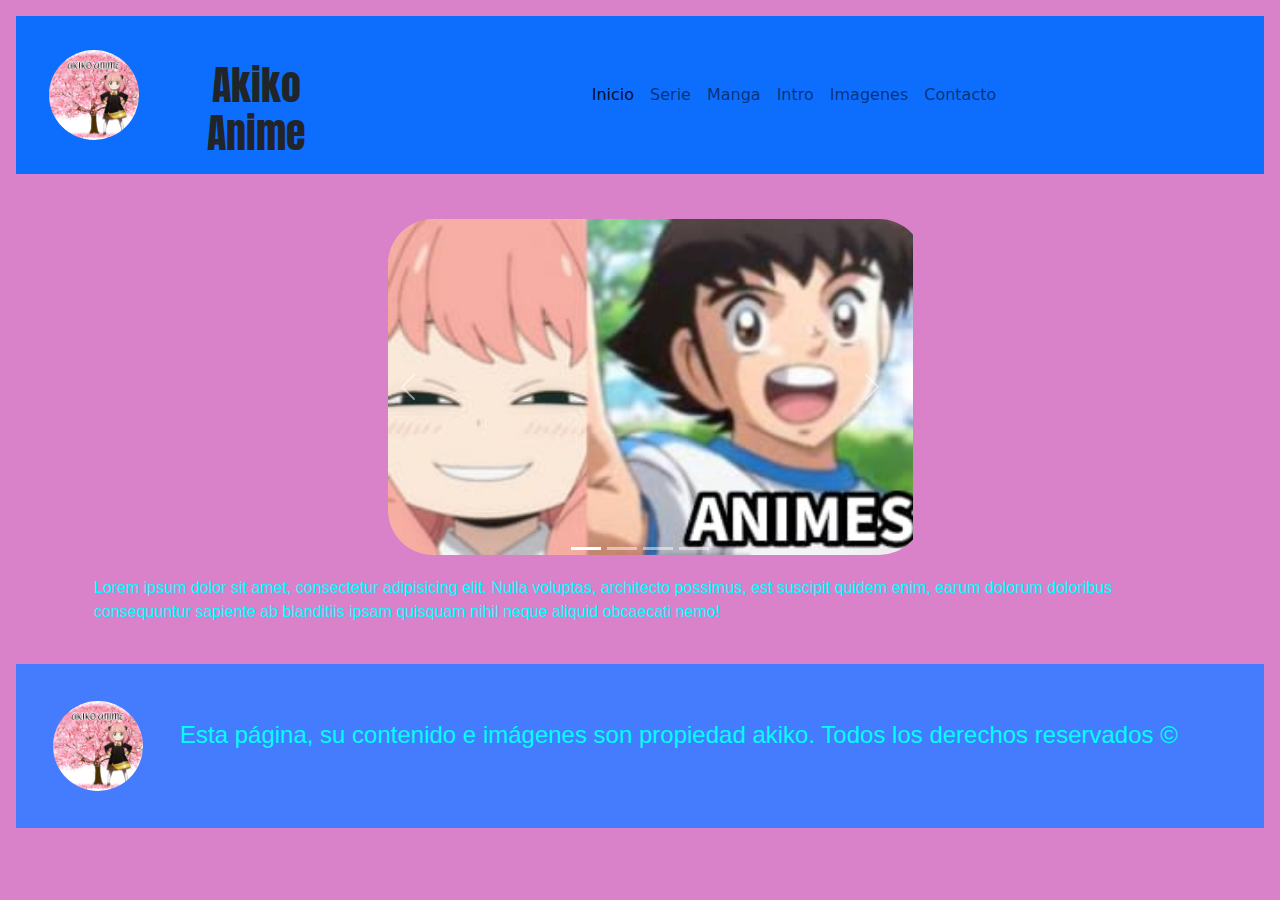
<file: index.html>
<!DOCTYPE html>
<html lang="en">
<head>
    <meta charset="UTF-8">
    <meta http-equiv="X-UA-Compatible" content="IE=edge">
    <meta name="viewport" content="width=device-width, initial-scale=1.0">
    <link rel="shortcut icon" href="./Foto/favicon.ico">
    <link rel="preconnect" href="https://fonts.googleapis.com">
    <link rel="preconnect" href="https://fonts.gstatic.com" crossorigin>
    <link href="https://fonts.googleapis.com/css2?family=Anton&family=Ultra&display=swap" rel="stylesheet">
    <link rel="stylesheet"href="https://cdnjs.cloudflare.com/ajax/libs/animate.css/4.1.1/animate.min.css"/>
    <!-- CSS only -->
    <link rel="stylesheet" href="./css/bootstrap.min.css">
    <link rel="stylesheet" href="./estilo.css">
    <title>Akiko Anime</title>
</head>
<body>
        <div class="contenedor p-3">
            <header class="header">
                <nav class="navbar .nav navbar-expand-lg bg-primary ">
                    <div class="container-fluid">
                      <a class="navbar-brand" href="./index.html"> <img src="./Foto/AKIKO.jpeg" class="animate_animated animate__pulse" alt="Anime">  </a>
                      <h1 class="animate_animated animate__pulse ">Akiko Anime</h1>
                      <button class="navbar-toggler" type="button" data-bs-toggle="collapse" data-bs-target="#navbarSupportedContent" aria-controls="navbarSupportedContent" aria-expanded="false" aria-label="Toggle navigation">
                        <span class="navbar-toggler-icon"></span>
                      </button>
                      <div class="collapse navbar-collapse" id="navbarSupportedContent">
                        <ul class="navbar-nav me-auto mb-2 mb-lg-0 mb m-auto">
                          <li class="nav-item">
                            <a class="nav-link active" aria-current="page" href="./index.html">Inicio</a>
                          </li>
                          <li class="nav-item">
                            <a class="nav-link" href="./pages/serie.html">Serie</a>
                          </li>
                          <li class="nav-item">
                            <a class="nav-link" href="./pages/manga.html">Manga</a>
                          </li>
                          <li class="nav-item">
                            <a class="nav-link" href="./pages/intro.html">Intro</a>
                          </li>
                          <li class="nav-item">
                            <a class="nav-link" href="./pages/imagenes.html">Imagenes</a>
                          </li>
                          <li class="nav-item">
                            <a class="nav-link" href="./pages/contacto.html">Contacto</a>
                          </li>
                        </ul>
                        
                      </div>
                    </div>
                  </nav>
            </header>
                <main class="container margin xs-12 container sm-6  p-4">
                    <div id="carouselExampleIndicators" class="carousel slide w-50 m-auto" data-bs-ride="true">
                        <div class="carousel-indicators">
                          <button type="button" data-bs-target="#carouselExampleIndicators" data-bs-slide-to="0" class="active" aria-current="true" aria-label="Slide 1"></button>
                          <button type="button" data-bs-target="#carouselExampleIndicators" data-bs-slide-to="1" aria-label="Slide 2"></button>
                          <button type="button" data-bs-target="#carouselExampleIndicators" data-bs-slide-to="2" aria-label="Slide 3"></button>
                          <button type="button" data-bs-target="#carouselExampleIndicators" data-bs-slide-to="3" aria-label="Slide 4"></button>
                        </div>
                        <div class="carousel-inner">
                          <div class="carousel-item active">
                                <img src="./Foto/Serie.jpeg" class="d-block w-100" alt="serie">
                          </div>
                          <div class="carousel-item">
                            <img src="./Foto/Manga.jpeg" class="d-block w-100" alt="Manga">
                          </div>
                          <div class="carousel-item">
                            <img src="./Foto/Intro.jpeg" class="d-block w-100" alt="Intro">
                          </div>
                          <div class="carousel-item">
                            <img src="./Foto/Anime.jpeg" class="d-block w-100" alt="Intro">
                          </div>
                        </div>
                        <button class="carousel-control-prev" type="button" data-bs-target="#carouselExampleIndicators" data-bs-slide="prev">
                          <span class="carousel-control-prev-icon" aria-hidden="true"></span>
                          <span class="visually-hidden">Previous</span>
                        </button>
                        <button class="carousel-control-next" type="button" data-bs-target="#carouselExampleIndicators" data-bs-slide="next">
                          <span class="carousel-control-next-icon" aria-hidden="true"></span>
                          <span class="visually-hidden">Next</span>
                        </button>
                      </div>
                      <div class="col xs-12">
                        <p>
                        Lorem ipsum dolor sit amet, consectetur adipisicing elit. Nulla voluptas, architecto possimus, est suscipit quidem enim, earum dolorum doloribus consequuntur sapiente ab blanditiis ipsam quisquam nihil neque aliquid obcaecati nemo!
                        </p>
                      </div>
                </main>
        
            <!--inicio footer-->
            <footer class="footer">
                <div class="logo_footer">
                    <img src="./Foto/AKIKO.jpeg" alt="Anime"> 
                </div> 

                
                    <div class="derechos xs-6">
                        <h4>
                            Esta página, su contenido e imágenes son propiedad akiko. Todos los derechos reservados ©
                        </h4>
                    </div>
                
            
            </footer>
        </div>

   
        <script src="./js/bootstrap.min.js">

        </script>
</body>
</html>
</file>
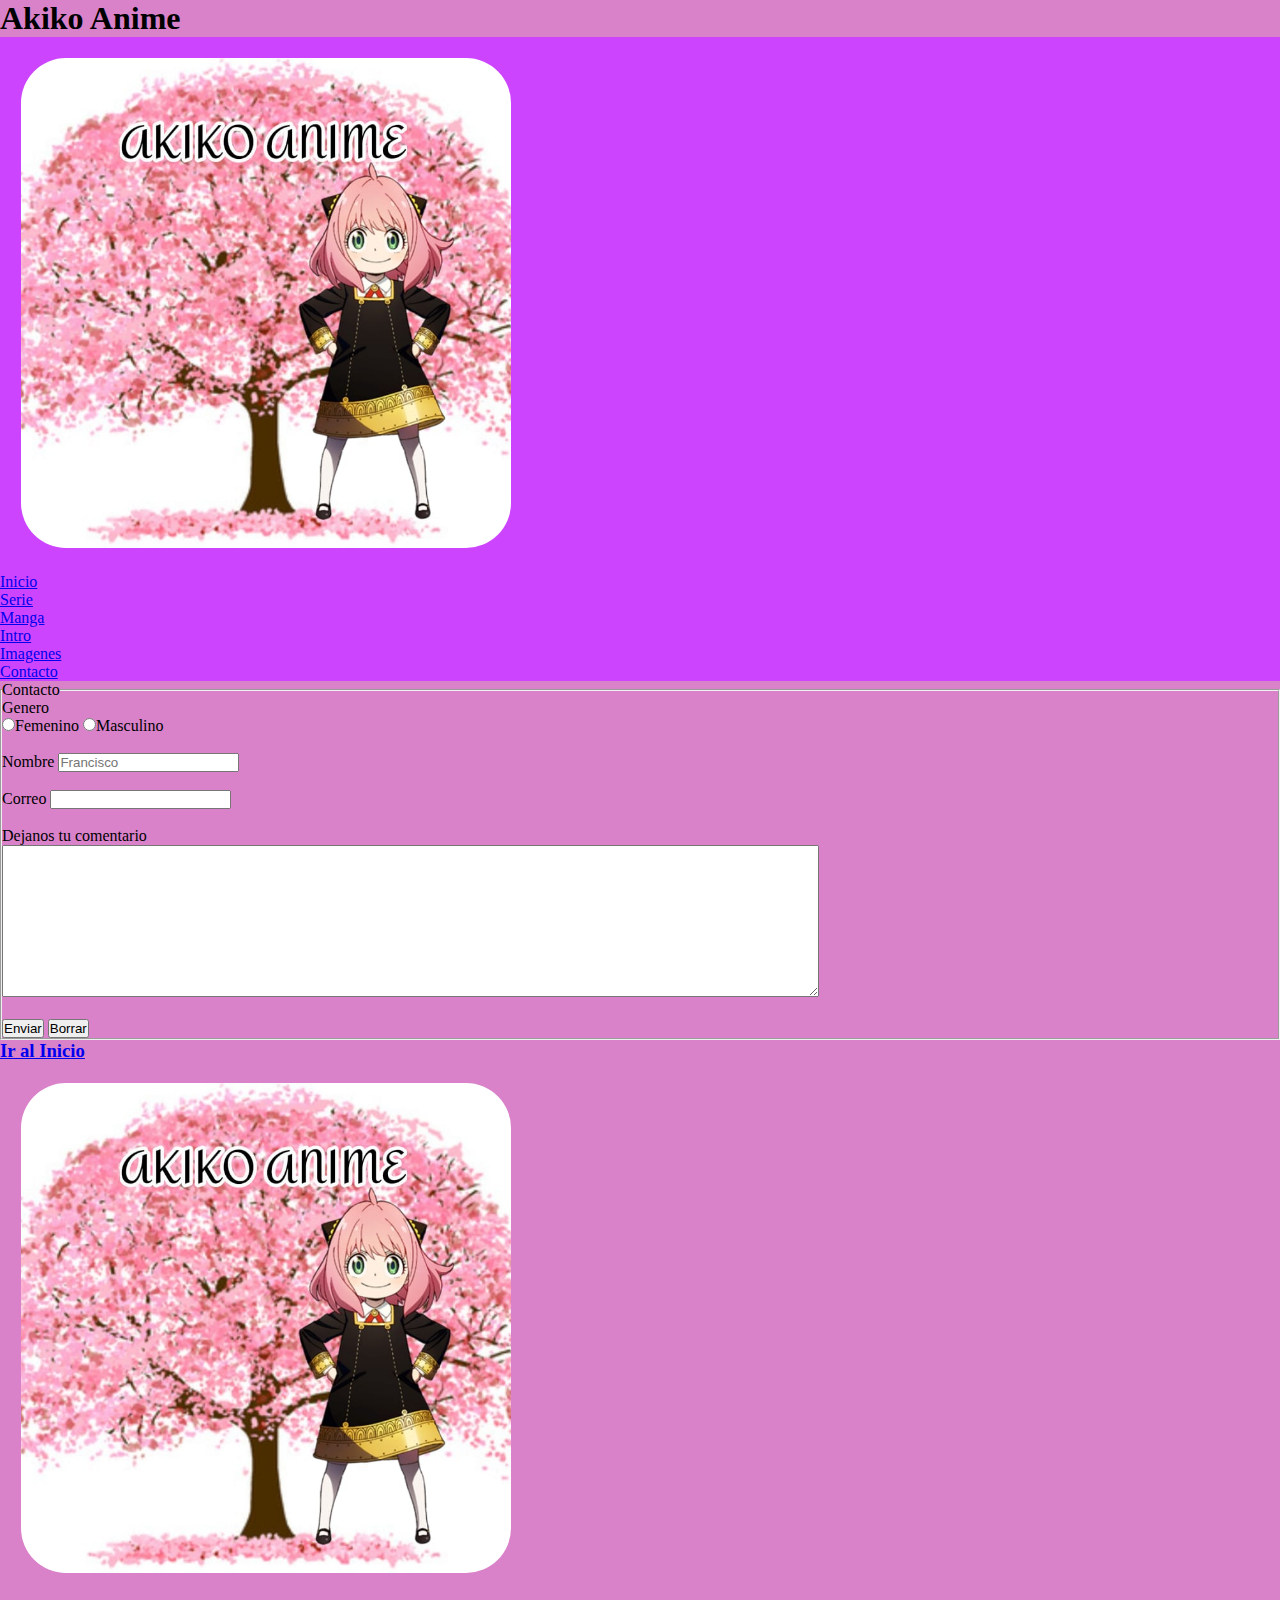
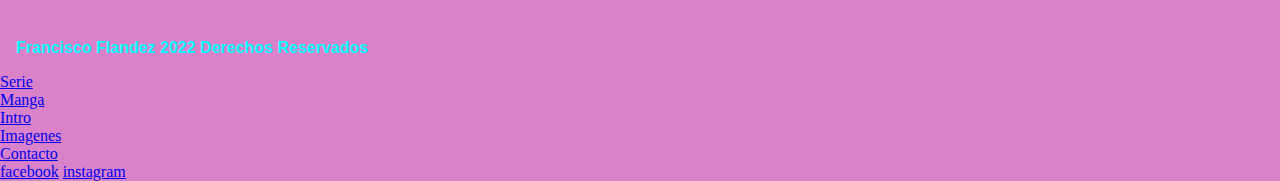
<file: pages/contacto.html>
<!DOCTYPE html>
<html lang="en">
<head>
    <meta charset="UTF-8">
    <meta http-equiv="X-UA-Compatible" content="IE=edge">
    <meta name="viewport" content="width=device-width, initial-scale=1.0">
    <link rel="shortcut icon" href="../Foto/favicon.ico">
    <link rel="preconnect" href="https://fonts.googleapis.com">
    <link rel="preconnect" href="https://fonts.gstatic.com" crossorigin>
    <link href="https://fonts.googleapis.com/css2?family=Anton&family=Ultra&display=swap" rel="stylesheet">
    <link rel="stylesheet" href="../estilo.css">
    <title></title>
</head>
<body>
    <header>
        <h1>
            Akiko Anime
        </h1>
        <nav>
            <div class="logo">
                <img src="../Foto/AKIKO.jpeg" alt="Anime" width="150px"> 
            </div>
            <ul class="menu">
                <li>
                    <a href="/index.html"> Inicio</a>
                </li>
                <li>
                    <a href="./serie.html"> Serie</a>
                </li>
                <li>
                    <a href="./manga.html"> Manga</a/>
                </li>
                    
                <li>
                    <a href="./intro.html"> Intro</a>
                </li>
                <li> 
                    <a href="./imagenes.html"> Imagenes</a>
                </li>
                <li> 
                    <a href="./contacto.html"> Contacto</a>
                </li>
            </ul>
        </nav>

    </header>
    <main>
        <form action="">
            <fieldset>
                <legend>Contacto</legend>
                <div>
                    <label for="Genero">Genero</label><br>
                    <input type="radio" name="Femenino" value="Genero">Femenino
                    <input type="radio" name="Masculino" value="Genero">Masculino
                </div>
                <br>
                <div>
                    <label for="name">Nombre</label>
                    <input type="text" name="" placeholder="Francisco">
                </div>
                <br>
                <div>
                    <label for="email">Correo</label>
                    <input type="email" name="Correo"required>
                </div>

                <div>
                    <label for=""></label>
                </div>
                <br>
                <div>
                    <label for="comentario">Dejanos tu comentario</label><br>
                    <textarea name="comentario" id="" cols="100" rows="10"></textarea>
                </div>
                <br>
                <div>
                    <input type="submit" value="Enviar">
                    <input type="reset" value="Borrar">
                </div>
            </fieldset>

        </form>
        <h3 class="volver">
            <a href="/index.html">Ir al Inicio</a>
        </h3>
    </main>
    <footer>
        <div class="logo_footer">
            <img src="../Foto/AKIKO.jpeg" alt="Anime" width="100px"> 
        </div> 
        <div class="derechos">
            <h4>
                Francisco Flandez 2022 Derechos Reservados
            </h4>
        </div>
    <ul class="footer_menu">
        <li>
            <a href="./pages/serie.html"> Serie</a>
        </li>
        <li>
            <a href="./pages/manga.html"> Manga</a/>
        </li>
            
        <li>
            <a href="./pages/intro.html"> Intro</a>
        </li>
        <li> 
            <a href="./pages/imagenes.html"> Imagenes</a>
        </li>
        <li> 
            <a href="./pages/contacto.html"> Contacto</a>
        </li>
    </ul>
    <div class="footermain">
        <a href="https://www.facebook.com/">facebook</a>
        <a href="https://www.instagram.com/">instagram</a>
    </div>
    </footer>
    
</body>
</html>
</file>
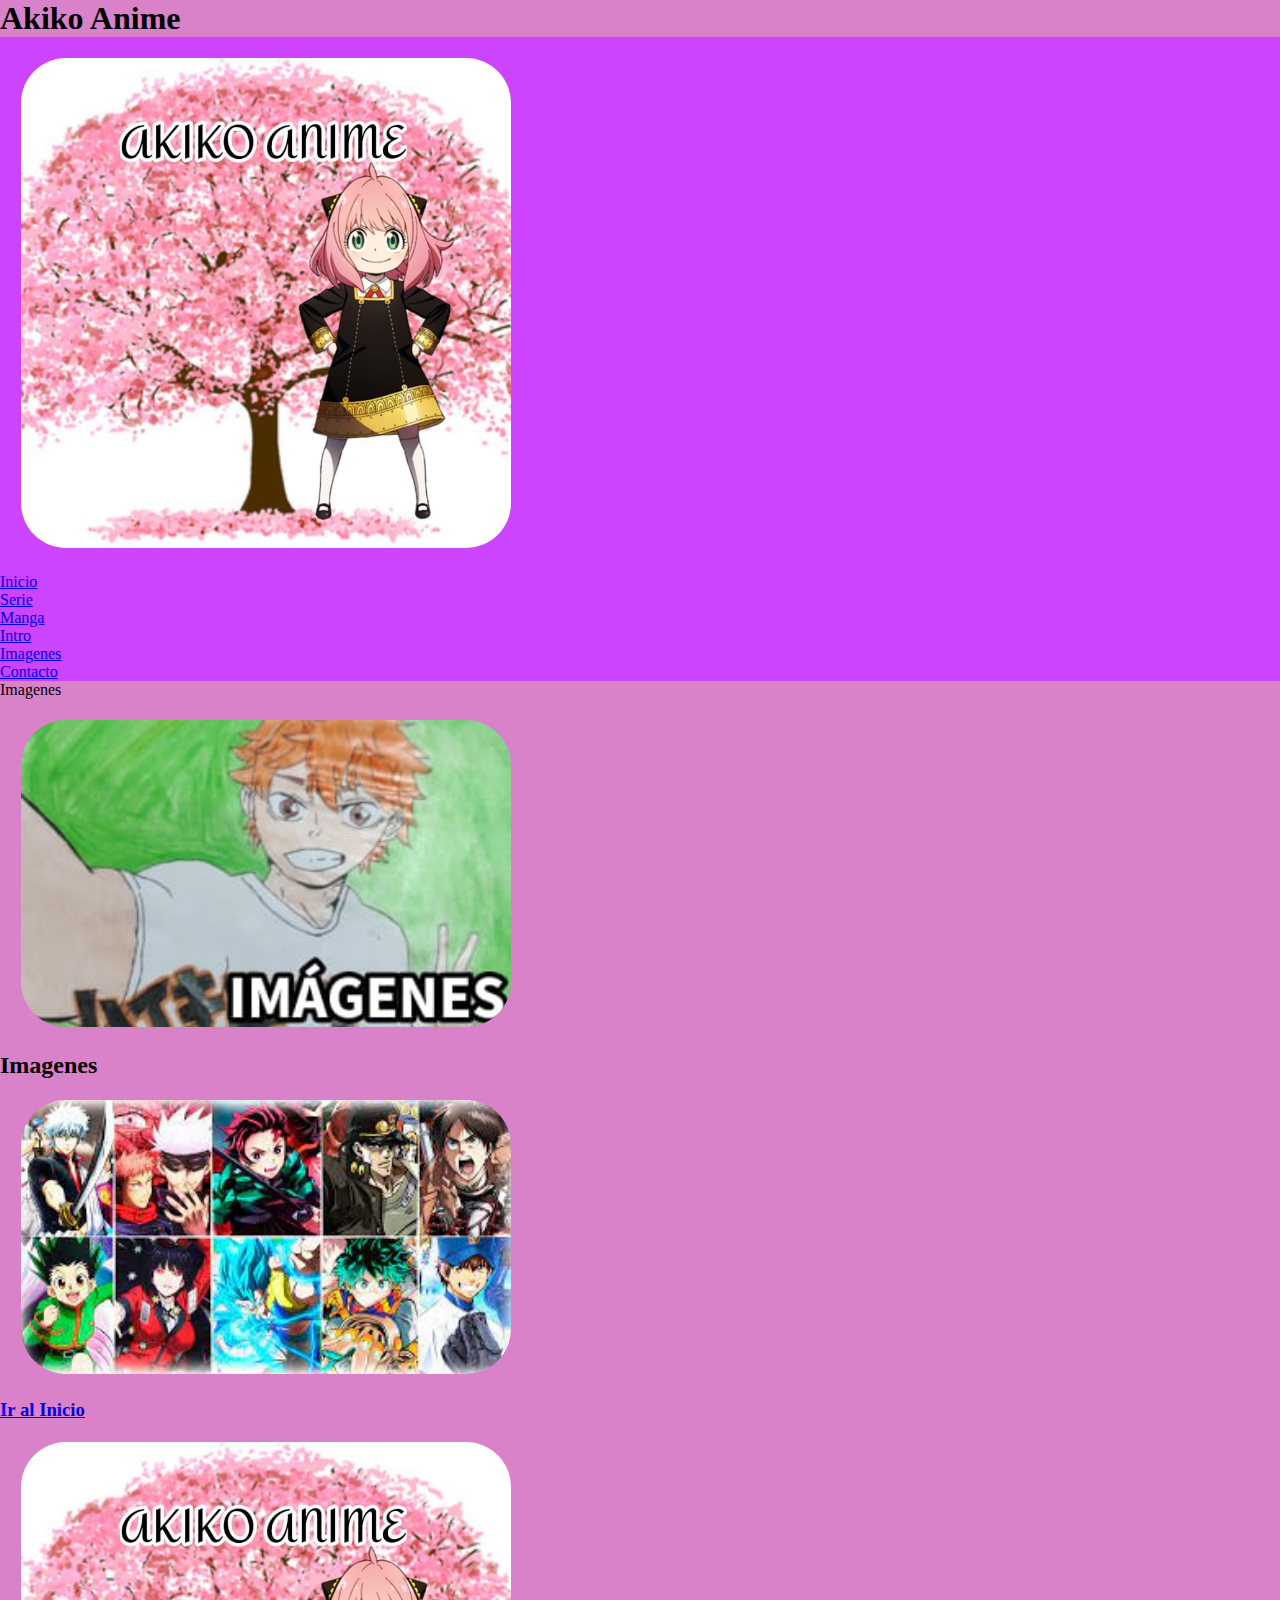
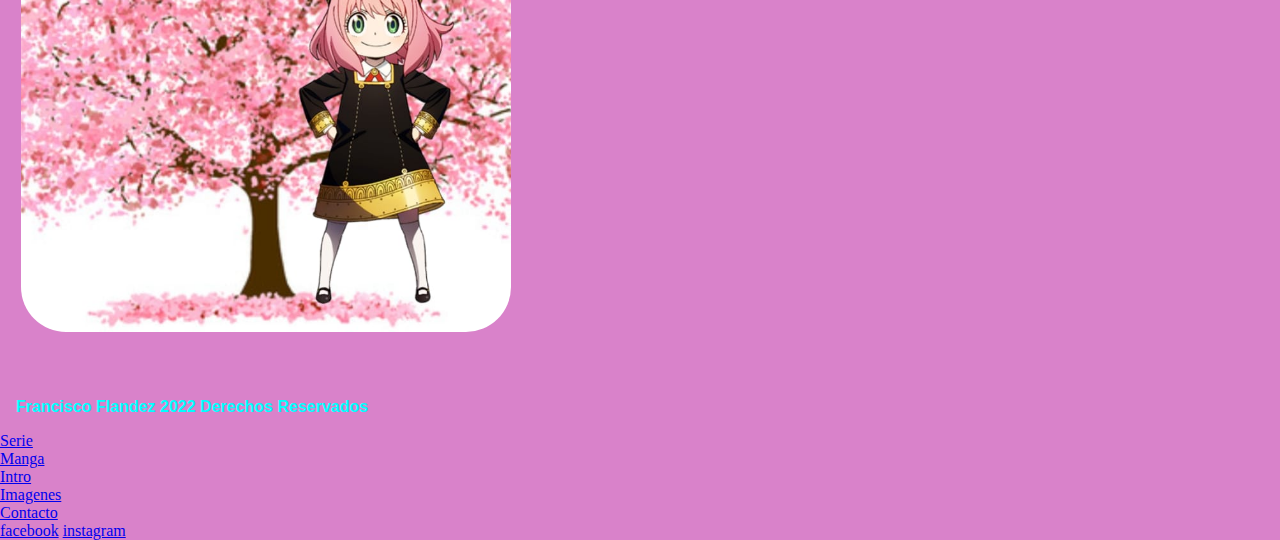
<file: pages/imagenes.html>
<!DOCTYPE html>
<html lang="en">
<head>
    <meta charset="UTF-8">
    <meta http-equiv="X-UA-Compatible" content="IE=edge">
    <meta name="viewport" content="width=device-width, initial-scale=1.0">
    <link rel="shortcut icon" href="../Foto/favicon.ico">
    <link rel="preconnect" href="https://fonts.googleapis.com">
    <link rel="preconnect" href="https://fonts.gstatic.com" crossorigin>
    <link href="https://fonts.googleapis.com/css2?family=Anton&family=Ultra&display=swap" 
    rel="stylesheet">
    <link rel="stylesheet" href="../estilo.css">
    <title></title>
</head>
<body>
    <header>
        <h1>
            Akiko Anime
        </h1>
        <nav>
            <div class="logo">
                <img src="../Foto/AKIKO.jpeg" alt="Anime" width="150px"> 
            </div>
            <ul class="menu">
                <li>
                    <a href="/"> Inicio</a>
                </li>
                <li>
                    <a href="./serie.html"> Serie</a>
                </li>
                <li>
                    <a href="./manga.html"> Manga</a/>
                </li>
                    
                <li>
                    <a href="./intro.html"> Intro</a>
                </li>
                <li> 
                    <a href="./imagenes.html"> Imagenes</a>
                </li>
                <li> 
                    <a href="./contacto.html"> Contacto</a>
                </li>
            </ul>
        </nav>
    </header>
    <main>
        <p>
            Imagenes
        </p>
        <img src="../Foto/Anime.jpeg" width="150px" alt="Imagenes">
        <section>
            <h2>Imagenes</h2>
            <img src="../Imagenes/animepopulares.jpg" controls width="150px" >
            </img>   
        </section>
        <h3 class="volver">
            <a href="/index.html">Ir al Inicio</a>
        </h3>
        
    </main>
    <footer>
        <div class="logo_footer">
            <img src="../Foto/AKIKO.jpeg" alt="Anime" width="100px"> 
        </div> 
        <div class="derechos">
            <h4>
                Francisco Flandez 2022 Derechos Reservados
            </h4>
        </div>
    <ul class="footer_menu">
        <li>
            <a href="./pages/serie.html"> Serie</a>
        </li>
        <li>
            <a href="./pages/manga.html"> Manga</a/>
        </li>
            
        <li>
            <a href="./pages/intro.html"> Intro</a>
        </li>
        <li> 
            <a href="./pages/imagenes.html"> Imagenes</a>
        </li>
        <li> 
            <a href="./pages/contacto.html"> Contacto</a>
        </li>
    </ul>
    <div class="footermain">
        <a href="https://www.facebook.com/">facebook</a>
        <a href="https://www.instagram.com/">instagram</a>
    </div>
    </footer>
    
</body>
</html>
</file>
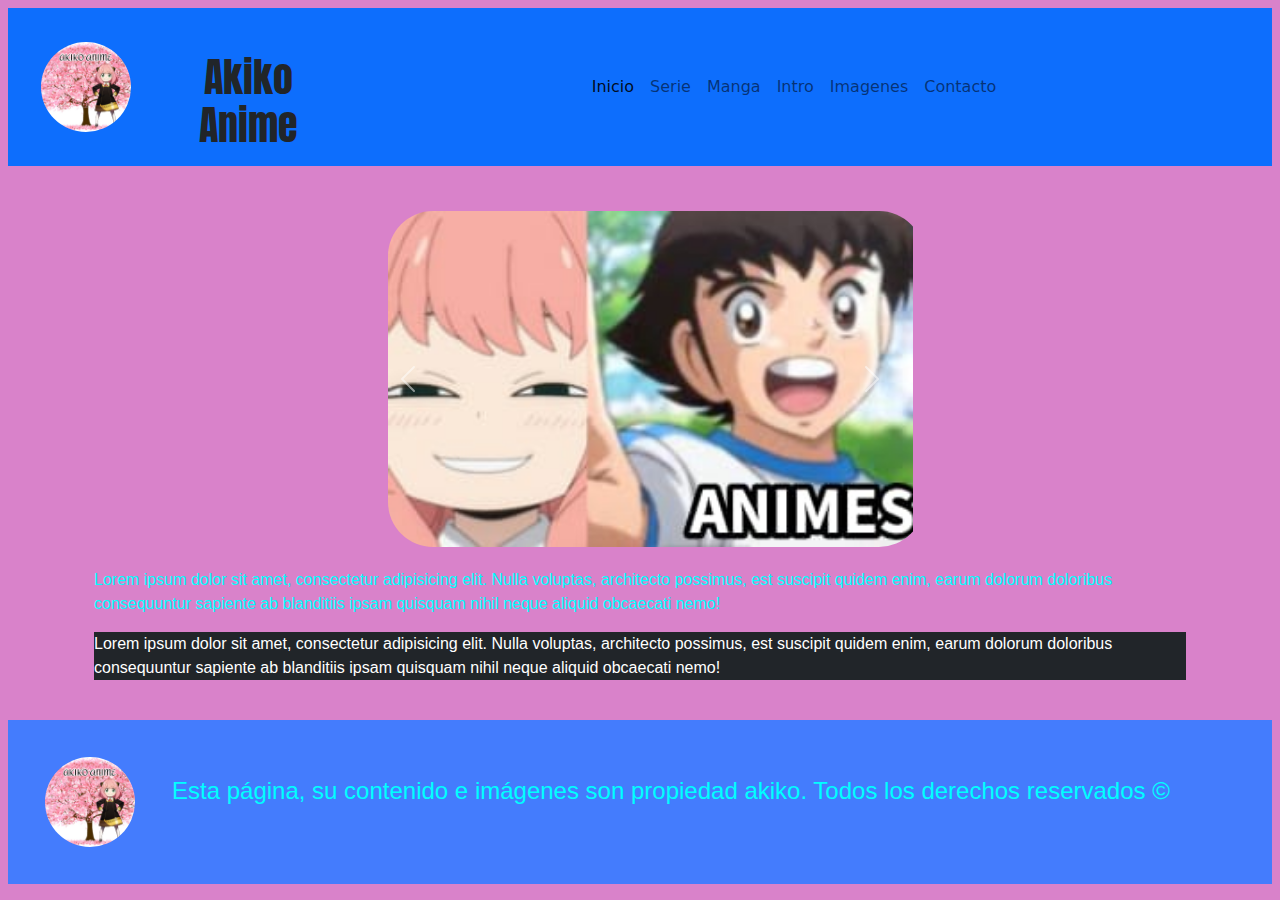
<file: pages/serie.html>
<!DOCTYPE html>
<html lang="en">
<head>
    <meta charset="UTF-8">
    <meta http-equiv="X-UA-Compatible" content="IE=edge">
    <meta name="viewport" content="width=device-width, initial-scale=1.0">
    <link rel="shortcut icon" href="./Foto/favicon.ico">
    <link rel="preconnect" href="https://fonts.googleapis.com">
    <link rel="preconnect" href="https://fonts.gstatic.com" crossorigin>
    <link href="https://fonts.googleapis.com/css2?family=Anton&family=Ultra&display=swap" rel="stylesheet">
    <link rel="stylesheet"href="https://cdnjs.cloudflare.com/ajax/libs/animate.css/4.1.1/animate.min.css"/>
    <!-- CSS only -->
    <link rel="stylesheet" href="../css/bootstrap.min.css">
    <link rel="stylesheet" href="../estilo.css">
    <title>Akiko Anime</title>
</head>
<body>
        <div class="contenedor p-2">
            <header class="header">
                <nav class="navbar .nav navbar-expand-lg bg-primary ">
                    <div class="container-fluid">
                      <a class="navbar-brand" href="../index.html"> <img src="../Foto/AKIKO.jpeg" class="animate_animated animate__pulse" alt="Anime">  </a>
                      <h1 class="animate_animated animate__pulse ">Akiko Anime</h1>
                      <button class="navbar-toggler" type="button" data-bs-toggle="collapse" data-bs-target="#navbarSupportedContent" aria-controls="navbarSupportedContent" aria-expanded="false" aria-label="Toggle navigation">
                        <span class="navbar-toggler-icon"></span>
                      </button>
                      <div class="collapse navbar-collapse" id="navbarSupportedContent">
                        <ul class="navbar-nav me-auto mb-2 mb-lg-0 mb m-auto">
                          <li class="nav-item">
                            <a class="nav-link active" aria-current="page" href="../index.html">Inicio</a>
                          </li>
                          <li class="nav-item">
                            <a class="nav-link" href="../pages/serie.html">Serie</a>
                          </li>
                          <li class="nav-item">
                            <a class="nav-link" href="../pages/manga.html">Manga</a>
                          </li>
                          <li class="nav-item">
                            <a class="nav-link" href="../pages/intro.html">Intro</a>
                          </li>
                          <li class="nav-item">
                            <a class="nav-link" href="../pages/imagenes.html">Imagenes</a>
                          </li>
                          <li class="nav-item">
                            <a class="nav-link" href="../pages/contacto.html">Contacto</a>
                          </li>
                        </ul>
                        
                      </div>
                    </div>
                  </nav>
            </header>
                <main class="container xs-12 container sm-6 container nd-6  p-4">
                    <div id="carouselExampleFade" class="carousel slide carousel-fade w-50 m-auto" data-bs-ride="carousel">
                        <div class="carousel-inner">
                          <div class="carousel-item active">
                            <img src="../Foto/Serie.jpeg" class="d-block w-100" alt="Serie">
                          </div>
                          <div class="carousel-item">
                            <img src="../Foto/Anime.jpeg" class="d-block w-100" alt="Anime">
                          </div>
                        </div>
                        <button class="carousel-control-prev" type="button" data-bs-target="#carouselExampleFade" data-bs-slide="prev">
                          <span class="carousel-control-prev-icon" aria-hidden="true"></span>
                          <span class="visually-hidden">Previous</span>
                        </button>
                        <button class="carousel-control-next" type="button" data-bs-target="#carouselExampleFade" data-bs-slide="next">
                          <span class="carousel-control-next-icon" aria-hidden="true"></span>
                          <span class="visually-hidden">Next</span>
                        </button>
                      </div>
                      <div class="col xs-12">
                        <p>
                        Lorem ipsum dolor sit amet, consectetur adipisicing elit. Nulla voluptas, architecto possimus, est suscipit quidem enim, earum dolorum doloribus consequuntur sapiente ab blanditiis ipsam quisquam nihil neque aliquid obcaecati nemo!
                        </p>
                      </div>
                      <div class="col xs-12 text-bg-dark">
                        <p>
                        Lorem ipsum dolor sit amet, consectetur adipisicing elit. Nulla voluptas, architecto possimus, est suscipit quidem enim, earum dolorum doloribus consequuntur sapiente ab blanditiis ipsam quisquam nihil neque aliquid obcaecati nemo!
                        </p>
                      </div>
                </main>
        
            <!--inicio footer-->
            <footer class="footer">
                <div class="logo_footer">
                    <img src="../Foto/AKIKO.jpeg" alt="Anime"> 
                </div> 

                
                    <div class="derechos xs-6">
                        <h4>
                            Esta página, su contenido e imágenes son propiedad akiko. Todos los derechos reservados ©
                        </h4>
                    </div>
                
            
            </footer>
        </div>

   
        <script src="../js/bootstrap.min.js">

        </script>
</body>
</html>
</file>
<file: estilo.css>
*{
    margin: 0;
    padding: 0;
    box-sizing: border-box;
}


body{
    background-color:rgb(217, 130, 202);
}





/*header*/



.header h1{
    background-color: rgb (208, 189, 225);
    height: 60px;
    width: 10rem;
    text-align: center;
    font-family: 'Anton', sans-serif;   
}

.header h1 {
    animation-duration: 3s;
    animation-name: aparecer;
    animation-iteration-count: infinite;
 }
 
 
 @keyframes aparecer {
    0% {
      opacity: 0;
    }
    50% {
       opacity: 1;
       color:aqua

    }
    100% {
      opacity: 0;
    }
 }
 
.header img{
    width: 100px;
    border-radius: 50%;
}
.header img {
        animation-duration: 5s;
        animation-name: aparecer;
        animation-iteration-count: infinite;
     }
     
     
     
          


nav{
    background-color: #CC44FD;
}

.header a:hover{
    color:black;
    background-color: aqua;
    
}


/*main*/




img{
    width:500px;
    padding: 5px;
    margin: 1rem;
    background-position: center;
    border-radius: 50px;
}
.col{
    color: aqua;
    font-family: Arial, Helvetica, sans-serif;
}




.main img:hover{
    color:black;
    background-color:white;
    
}






/*footer*/
.footer{
    background-color: #447cfd;
    padding:1rem;
    display: flex;
    justify-content: space-between;
    text-align: center;
    color: aqua;
}
h4{
    display: flex;
    padding-top:25px ;
    margin: 1rem;
    text-align: left;
    font-family: Arial, Helvetica, sans-serif;
    color: aqua;
}
.footer img{
    width: 100px; 
    border-radius: 50%;
}

.footer .derechos{
    text-align: left;
    width: 80rem;
}



.footer a:hover{
    color:black;
    
    
}
</file>
